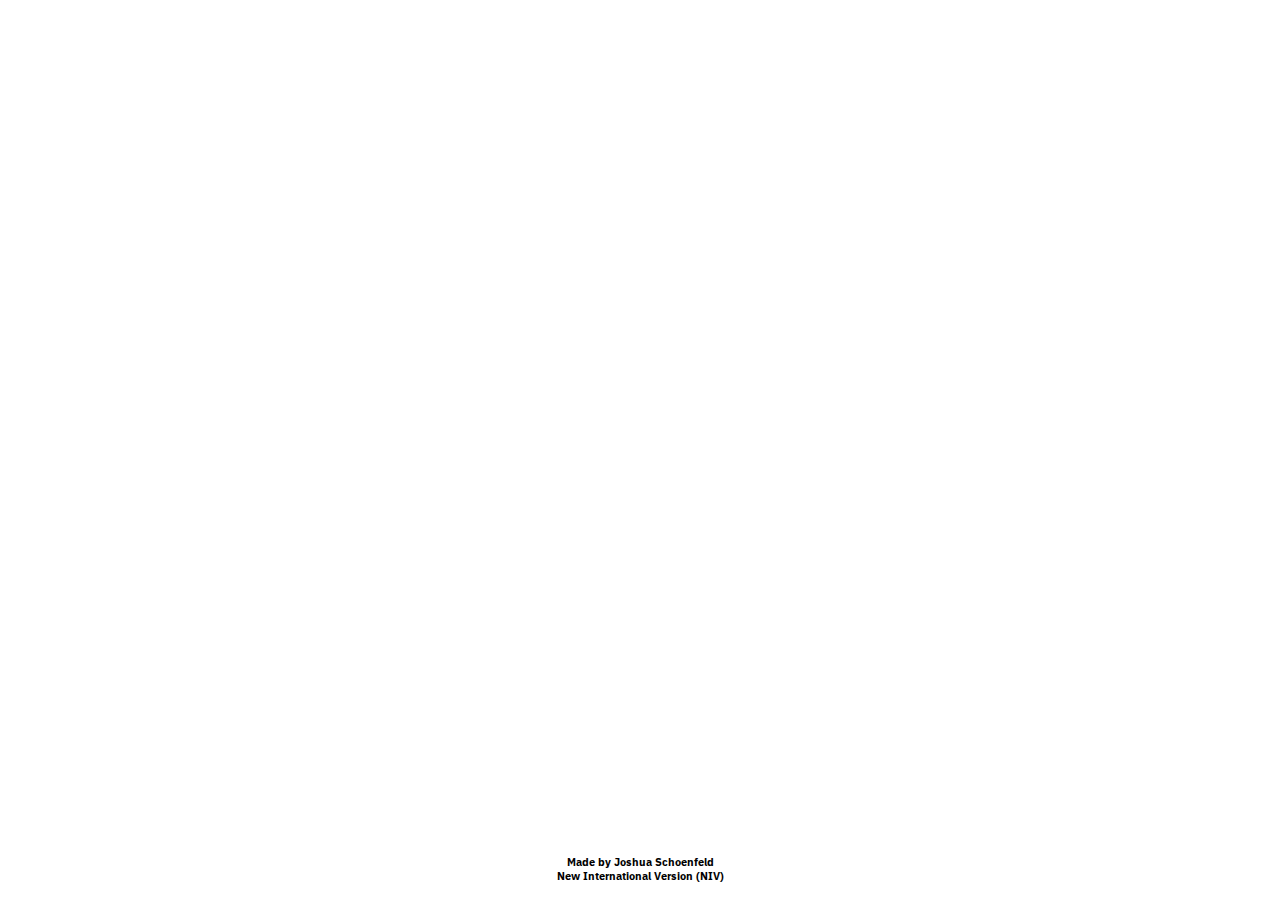
<file: index.html>
<!DOCTYPE html>
<html lang="en">

<head>
  <meta charset="UTF-8">
  <meta name="viewport" content="width=device-width, initial-scale=1.0">
  <meta http-equiv="X-UA-Compatible" content="ie=edge">
  <meta name="Description" content="Proverb of the Day with no distractions.">
  <link href="https://fonts.googleapis.com/css?family=IBM+Plex+Sans:100,100i,400,400i,700,700i" rel="stylesheet">
  <link rel="manifest" href="./site.webmanifest">
  <link rel="shortcut icon" href="./favicon.ico" type="image/x-icon">
  <link rel="apple-touch-icon" sizes="180x180" href="./apple-touch-icon.png">
  <link rel="icon" type="image/png" sizes="32x32" href="./favicon-32x32.png">
  <link rel="icon" type="image/png" sizes="16x16" href="./favicon-16x16.png">
  <link rel="mask-icon" href="./safari-pinned-tab.svg" color="#5bbad5">
  <meta name="msapplication-TileColor" content="#da532c">
  <meta name="theme-color" content="#ffffff">

  <title>Daily Proverb</title>
</head>

<body>
  <!-- background-image: url( 'https://i.imgur.com/SfRMhgx.png'); -->

  <div class="main" style="
    height: 100vh;
    display: flex;
    flex-direction: column;
    text-align: center;
    justify-content: space-between;
    font-family: 'IBM Plex Sans', sans-serif;">

    <h2 class="dateOfToday "></h2>
    <h1 class="titleOfChapterOfProverbs "></h1>
    <div class="textOfChapterOfProverbs "> </div>

    <h6 class="footer ">
      Made by
      <a style="text-decoration:none;color:black; " href="https://github.com/Brocier ">Joshua Schoenfeld</a>
      <br/>New International Version
      <a style="text-decoration:none;color:black; " href="https://www.thenivbible.com/ ">(NIV)</a>
    </h6>
  </div>

  <!-- Link to jQuery for DOM manipulation -->
  <script src="https://code.jquery.com/jquery-3.2.1.min.js " integrity="sha256-hwg4gsxgFZhOsEEamdOYGBf13FyQuiTwlAQgxVSNgt4="
    crossorigin=" anonymous "></script>

  <!-- Link to UpUp.js for Service Worker help -->
  <script src="./upup.min.js "></script>
  <script>
    UpUp.start({
      'content-url': 'offline.html',
      'assets': [
        './calendarDate.js',
        './proverbChapters.js'
      ]
    });
  </script>

  <!-- Link to my JavaScript files -->
  <script src="./calendarDate.js "></script>
  <script src="./proverbChapters.js "></script>

</body>

</html>
</file>
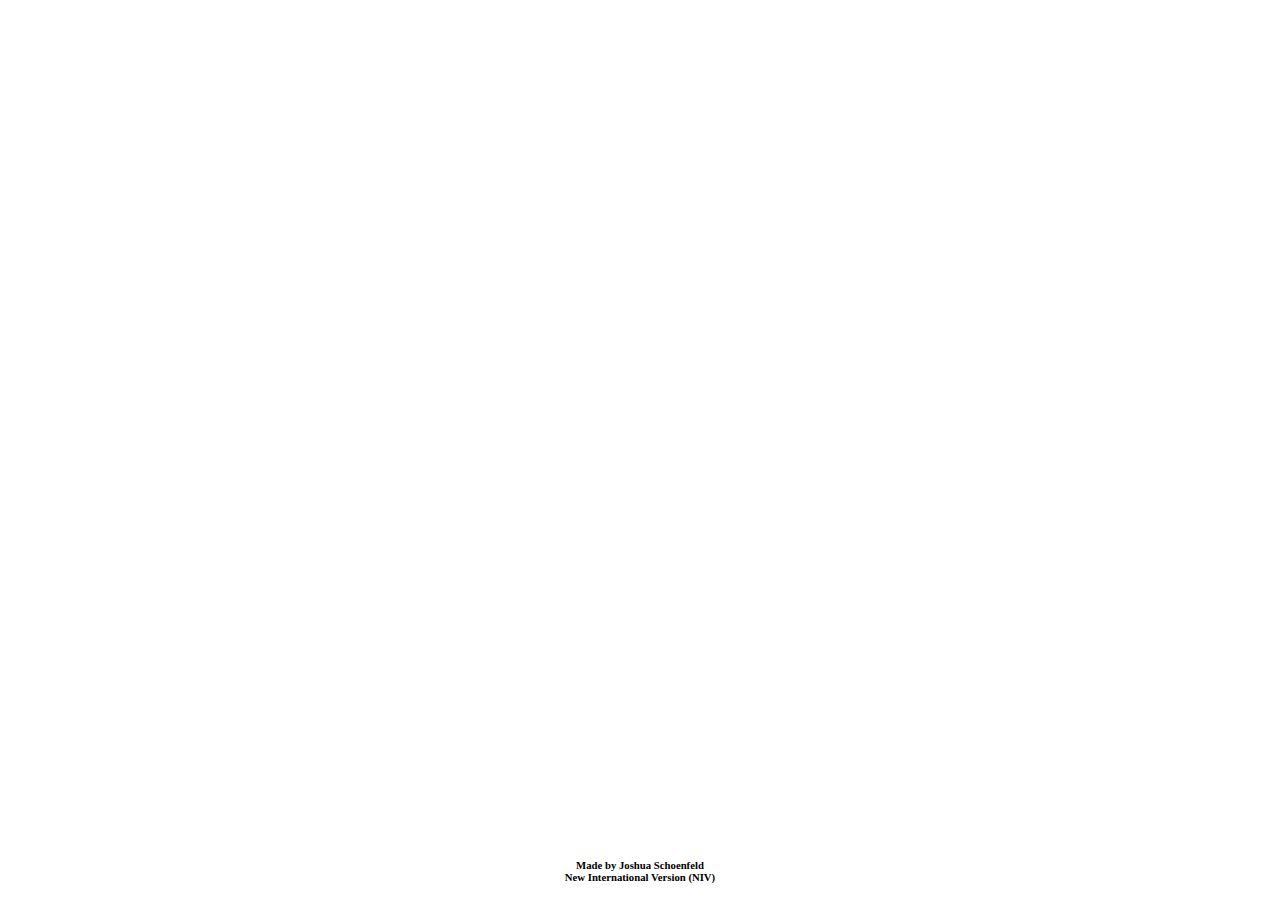
<file: offline.html>
<!DOCTYPE html>
<html lang="en">

<head>
  <meta charset="UTF-8">
  <meta name="viewport" content="width=device-width, initial-scale=1.0">
  <meta http-equiv="X-UA-Compatible" content="ie=edge">
  <meta name="Description" content="Proverbs, Daily Devotional, Minimalist">

  <link rel="manifest" href="./site.webmanifest">
  <link rel="shortcut icon" href="./favicon.ico" type="image/x-icon">
  <link rel="apple-touch-icon" sizes="180x180" href="./apple-touch-icon.png">
  <link rel="icon" type="image/png" sizes="32x32" href="./favicon-32x32.png">
  <link rel="icon" type="image/png" sizes="16x16" href="./favicon-16x16.png">
  <link rel="mask-icon" href="./safari-pinned-tab.svg" color="#5bbad5">
  <meta name="msapplication-TileColor" content="#da532c">
  <meta name="theme-color" content="#ffffff">


  <title>Daily Proverb</title>
</head>

<body>
  <div class="main" style="
    height: 100vh;
    display: flex;
    flex-direction: column;
    text-align: center;
    justify-content: space-between;
    font-family: 'Roboto';">

    <h2 class=" dateOfToday "></h2>
    <h1 class="titleOfChapterOfProverbs "></h1>
    <div class="textOfChapterOfProverbs "> </div>

    <h6 class="footer ">
      Made by
      <a style="text-decoration:none;color:black; " href=".https://github.com/Brocier ">Joshua Schoenfeld</a>
      <br/>New International Version (NIV)
    </h6>
  </div>

  <!-- Link to jQuery -->
  <script src="https://code.jquery.com/jquery-3.2.1.min.js " integrity="sha256-hwg4gsxgFZhOsEEamdOYGBf13FyQuiTwlAQgxVSNgt4="
    crossorigin=" anonymous "></script>

  <!-- Link to UpUp.js -->
  <script src="./upup.min.js"></script>
  <script>
    UpUp.start({
      'content-url': 'index.html',
      'assets': [
        './calendarDate.js',
        './proverbChapters.js'
      ]
      // 'content': '<html><body><h1>Daily Proverbs</h1><p>You are currently offline</p></body></html>'
    });
  </script>

  <!-- Link to my JavaScript -->
  <script src="./calendarDate.js "></script>
  <script src="./proverbChapters.js "></script>

</body>

</html>
</file>
